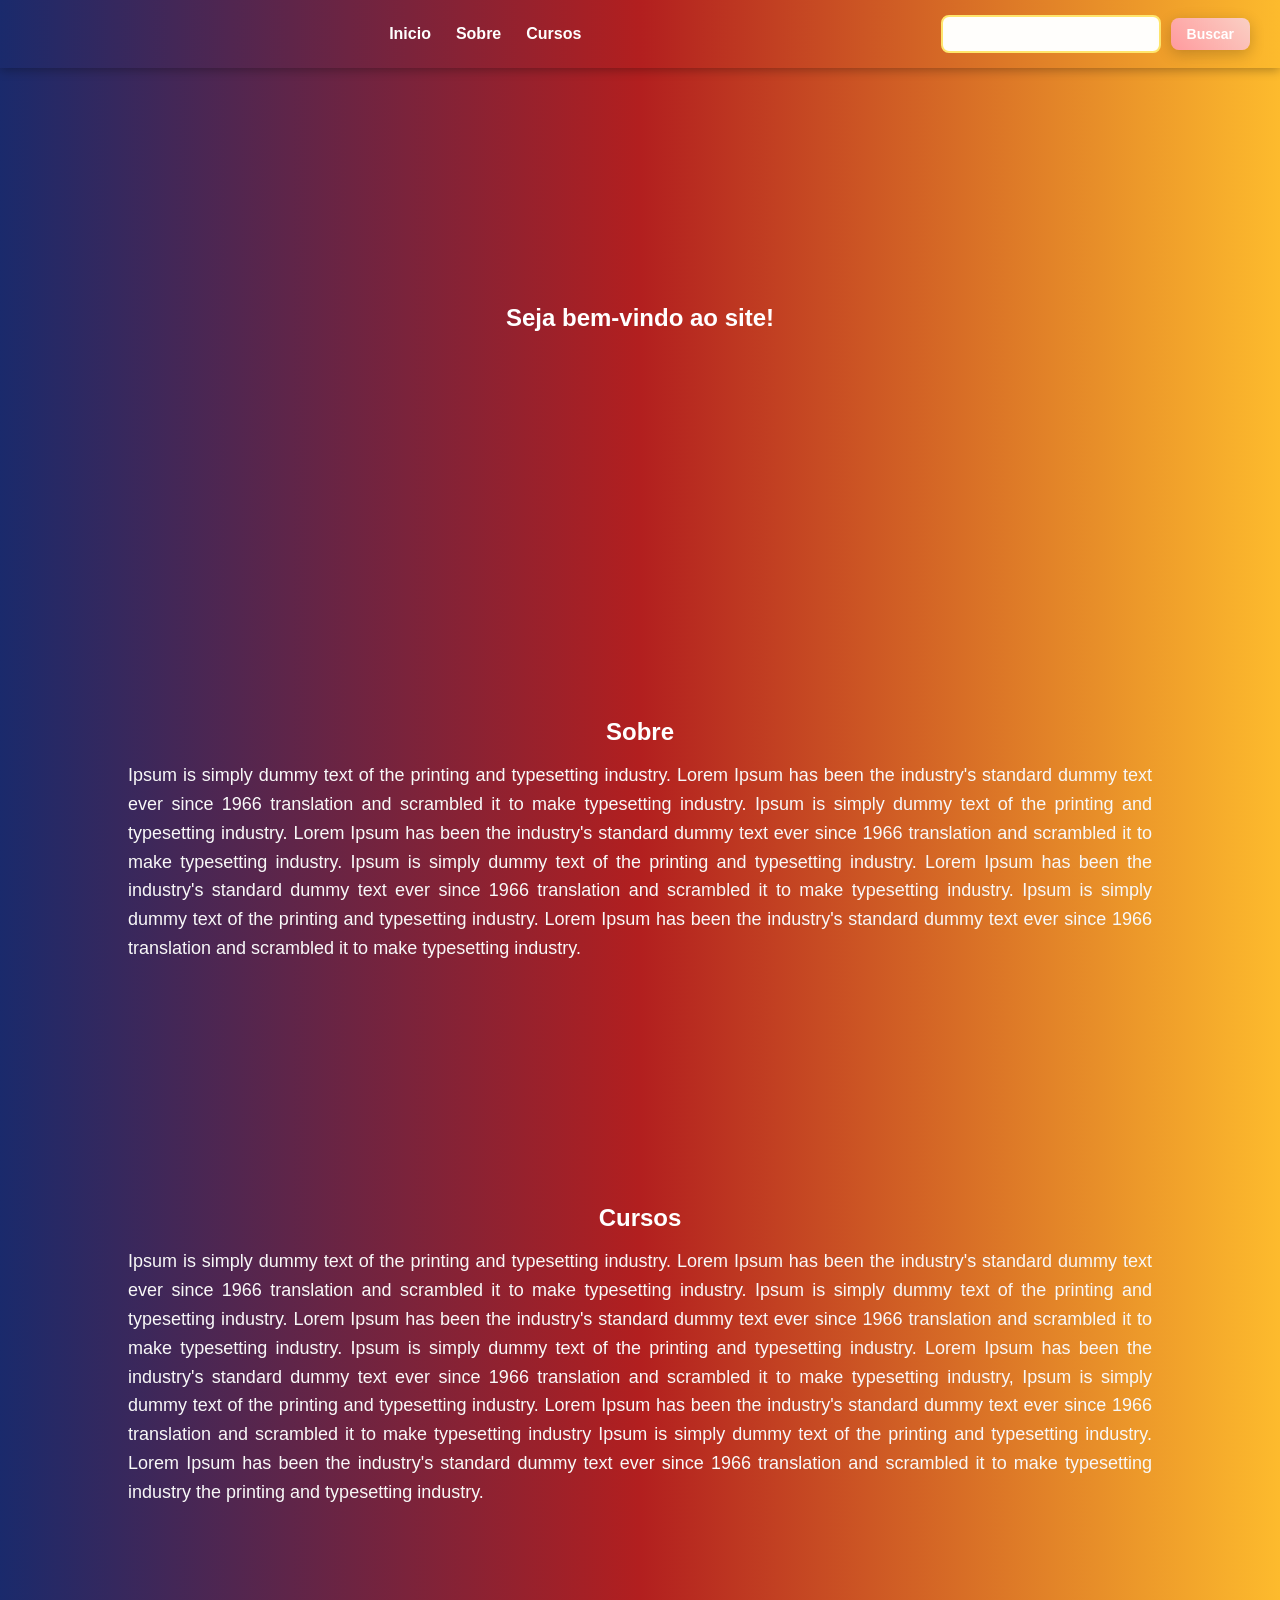
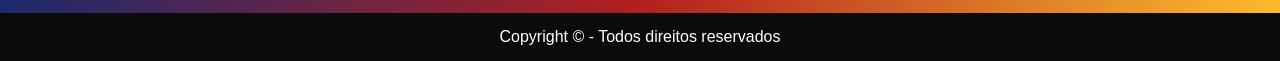
<file: website 01/index.html>
<!DOCTYPE html>
<html lang="en">
<head>
    <meta charset="UTF-8">
    <meta name="viewport" content="width=device-width, initial-scale=1.0">
    <title>Template de uma pagina web simples</title>
    <link rel="stylesheet" href="css/style.css">
</head>
<body>
        <!--barra de navegação-->
        <nav class="navbar">
            <div class="logo">  
               <!--<img src="" alt="Logo" height="30px"> Logo opcional-->
            </div>
            <!--Links de acesso-->
            <ul class="nav-list">
                <li><a href="#web">Inicio</a></li> 
                <li><a href="#programa">Sobre</a></li>
                <li><a href="#cursos">Cursos</a></li>
            </ul>
            <!--campo de pesquisas no site-->
        <div class="rightnav">
            <input type="text" name="search" id="search">
            <button class="btn btn-sm">Buscar</button>
        </div>
        </nav>
    <!--seção 01-->
    <section class="firstsection" id="web">
        <div class="box-main">
            <div class="firstHalf">
                <h1 class="text-big">Seja bem-vindo ao site!</h1> <!--titulo-->
            </div>
        </div>
    </section>

    <!--seção 02-->
    <section class="secondsection" id="programa">
        <div class="box-main">
            <div class="firstHalf">
                <h1 class="text-big">Sobre</h1> <!--titulo-->
            <p class="text-small">
                                        Ipsum is simply dummy text of 
the printing and typesetting industry. Lorem Ipsum has been the industry's 
standard dummy text ever since 1966 translation and scrambled it to make 
typesetting industry.
                                        Ipsum is simply dummy text of 
the printing and typesetting industry. Lorem Ipsum has been the industry's 
standard dummy text ever since 1966 translation and scrambled it to make 
typesetting industry.
                                        Ipsum is simply dummy text of 
the printing and typesetting industry. Lorem Ipsum has been the industry's 
standard dummy text ever since 1966 translation and scrambled it to make 
typesetting industry.
                                        Ipsum is simply dummy text of 
the printing and typesetting industry. Lorem Ipsum has been the industry's 
standard dummy text ever since 1966 translation and scrambled it to make 
typesetting industry.
            </p>
            </div>
        </div>
    </section>
<!--seção 03-->

    <section class="thirdsection" id="cursos">
        <div class="box-main">
            <div class="firstHalf">
                <h1>Cursos</h1>
    <p class="text-small">
                                                                         Ipsum is simply 
dummy text of the printing and typesetting industry. Lorem Ipsum has been the industry's 
                standard dummy text ever since 1966 translation and scrambled it to make 
                                                                    typesetting industry.
Ipsum is simply dummy text of the printing and typesetting industry. Lorem Ipsum has been the industry's 
standard dummy text ever since 1966 translation and scrambled it to make 
typesetting industry.

                                            Ipsum is simply dummy text of 
the printing and typesetting industry. Lorem Ipsum has been the industry's 
standard dummy text ever since 1966 translation and scrambled it to make 
typesetting industry,
                                            Ipsum is simply dummy text of 
the printing and typesetting industry. Lorem Ipsum has been the industry's 
standard dummy text ever since 1966 translation and scrambled it to make 
typesetting industry
                                            Ipsum is simply dummy text of 
the printing and typesetting industry. Lorem Ipsum has been the industry's 
standard dummy text ever since 1966 translation and scrambled it to make 
typesetting industry
                      the printing and typesetting industry.
</p>
        </div>
    </div>
</section>
<!--rodapé-->
<footer class="background">
    <p class="text-footer">Copyright © - Todos direitos reservados</p>
</footer>

</body>
</html>
</file>
<file: website 01/css/style.css>
/*configuração de toda a pagina*/
*{
    margin: 0;
    padding: 0;
    box-sizing: border-box;
}

body{
    font-family: 'Segoe UI', Tahoma, Geneva, Verdana, sans-serif;
    background: linear-gradient(to right, #f5f7fa, #c3cfe2);
    color:#222;
    animation: fadeIn 1s ease-in;
}

@keyframes fadeIn{
    from{
        opacity: 0;
    }
    to {
        opacity: 1;
    }
}

/*Barra de navegação*/
.navbar{
    display: flex;
    align-items: center;
    justify-content: space-between;
    position: sticky;
    top: 0;
    padding: 15px 30px;
    background: linear-gradient(to right, #1a2a6c, #b21f1f, #fdbb2d);
    z-index: 1000;
    box-shadow: 0 2px 10px rgba(0, 0, 0, 0.3);
}
.nav-list{
    display: flex;
    align-items: center;
    gap: 25px;
    list-style: none;
}
/*links da barra de navegação*/
.nav-list li a{
    text-decoration: none;
    color: #ffffff;
    font-weight: bold;
    transition: color 0.3s ease;
}

.nav-list li a:hover{
    color: #ffe66d;
    text-shadow: 1px 1px 5px #000;
}

/*Imagem da logo*/

.logo img{
    width: 160px;
    border-radius: 50px;
    transition: transform 0.3s ease;
}

.logo img:hover{
    transform: scale(1.1)
    rotate(3deg);
}

/*Caixa de pesquisa*/
.rightnav{
    display: flex;
    align-items: center;
    gap: 10px;
}

#search{
    padding: 8px;
    font-size: 16px;
    border: 2px solid #ffe66d;
    border-radius: 8px;
    outline: none;
    background: #fffefc;
    transition: 0.3s ease;
}

#search:focus{
    box-shadow: 0 0 10px #ffe66d;
}
/*botões*/
.btn{
    padding: 8px 20px;
    border: none;
    border-radius: 8px;
    background: linear-gradient(45deg, #ff9a9e, #fad0c4);
    color:white;
    font-weight: bold; 
    cursor: pointer;
    transition: background 0.3s ease, transform 0.2s ease;
    box-shadow: 0 4px 15px rgba(0, 0, 0, 0.2); 
}

.btn:hover{
    background: linear-gradient(45deg, #a1c4fd, #c2e9fb);
    transform: scale(1.05);
}

.btn-sm{
    padding: 8px 16px;
    font-size: 14px;
}

/*Seções*/
.firstsection, .secondsection, .thirdsection{
    height: 515px;
    color: white;
    display: flex;
    align-items: center;
    justify-content: center;
    animation: fadeIn 1.5s ease-in;
}

/*Seções com gradientes*/
.firstsection{
    background: linear-gradient(to right, #1a2a6c, #b21f1f, #fdbb2d);
}
.secondsection{
    background: linear-gradient(to right, #1a2a6c, #b21f1f, #fdbb2d);
}
.thirdsection{
    background: linear-gradient(to right, #1a2a6c, #b21f1f, #fdbb2d);
}

/*conteudo dentro das seções*/
.box-main{
    text-align: center;
    max-width: 80%;
}

/*textos*/
.text-big h1{
    font-family: 'Segoe UI', Tahoma, Geneva, Verdana, sans-serif;
    font-weight: bold;
    font-size: 42px;
    margin-bottom: 15px;
    animation: slideUp 1s ease-in-out;
}

.text-small{
    font-size: 18px;
    color: #f8f8f8;
    line-height: 1.6;
    text-align: justify;
}
.firstHalf h1{
    margin-bottom: 15px;
}

/*rodapé*/
.text-footer{
    text-align: center;
    padding: 15px;
    background-color: #0b0b0b;
    color: white;
}

/*Responsividade na imagem*/
img{
max-width: 100%;
height: auto;

}
/*Responsividade do conteudo*/
@media screen and(max-width:700px){
    section .firstsection, .secondsection, .thirdsection{
        background: none;
    }
}
</file>
